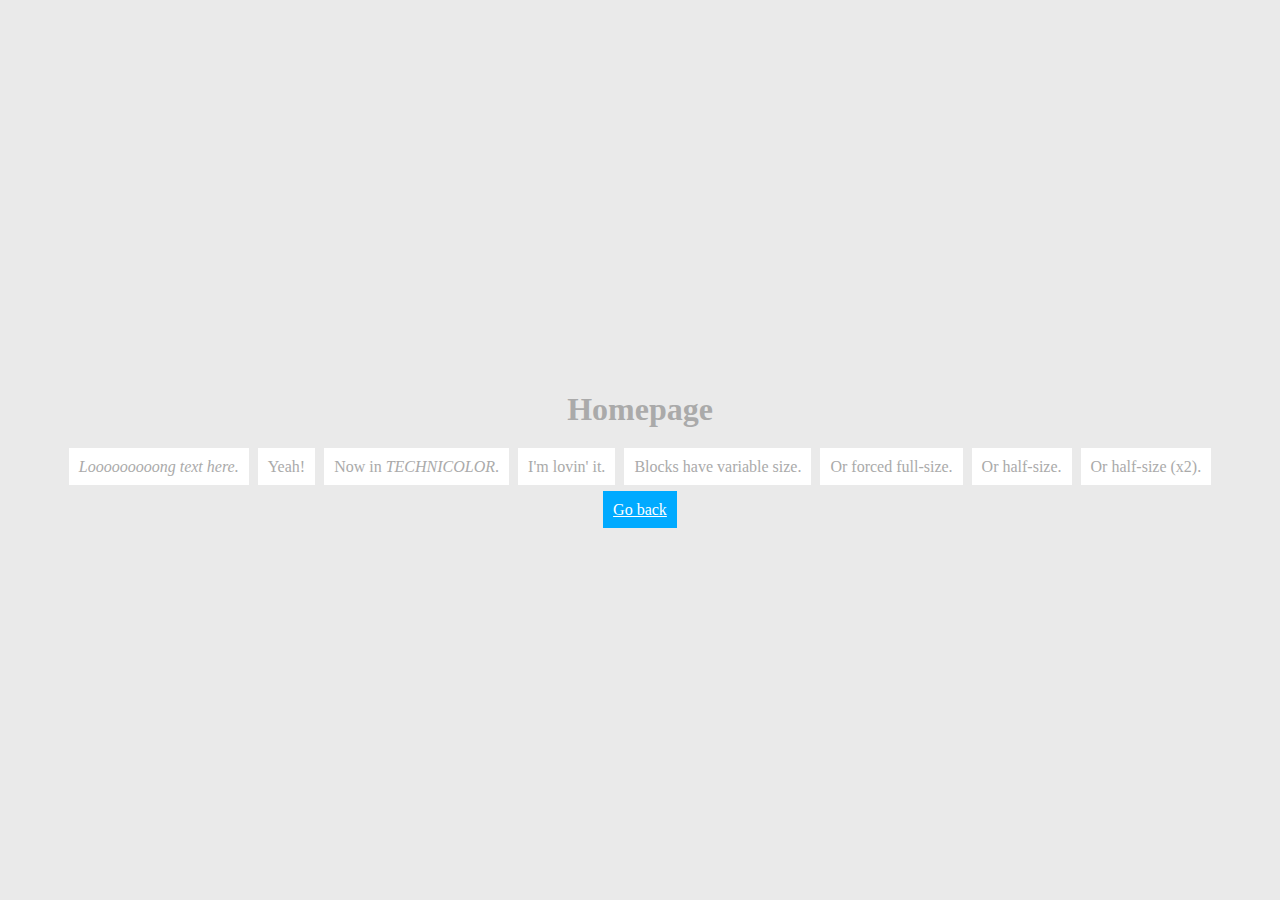
<file: example1.html>
<!DOCTYPE html>

<!--
    Copyright © 2014 Jackos
    This work is free. You can redistribute it and/or modify it under the
    terms of the Do What The Fuck You Want To Public License, Version 2,
    as published by Sam Hocevar. See the COPYING file for more details.
-->

<html>
    <head>
        <meta charset="UTF-8">
        <title>Homepage</title>
        <link rel="stylesheet" type="text/css" href="css/main.css" />
        <link rel="stylesheet" type="text/css" href="css/colors.css" />
    </head>
    <body>
        <header>
            <h1>Homepage</h1>
        </header>

        <main>
            <section>
                <span class="block"><i>Looooooooong text here.</i></span>
                <span class="block">Yeah!</span>
                <span class="block color">Now in&nbsp;<i>TECHNICOLOR</i>.</span>
                <span class="block color">I'm lovin' it.</span>
                <span class="block">Blocks have variable size.</span>
                <span class="block full-size">Or forced full-size.</span>
                <span class="block half-size">Or half-size.</span>
                <span class="block half-size">Or half-size (x2).</span>
            </section>
            <section style="margin-top: 25px;">
                <a href="index.html" class="block button">Go back</a>
            </section>
        </main>
    </body>
</html>
</file>
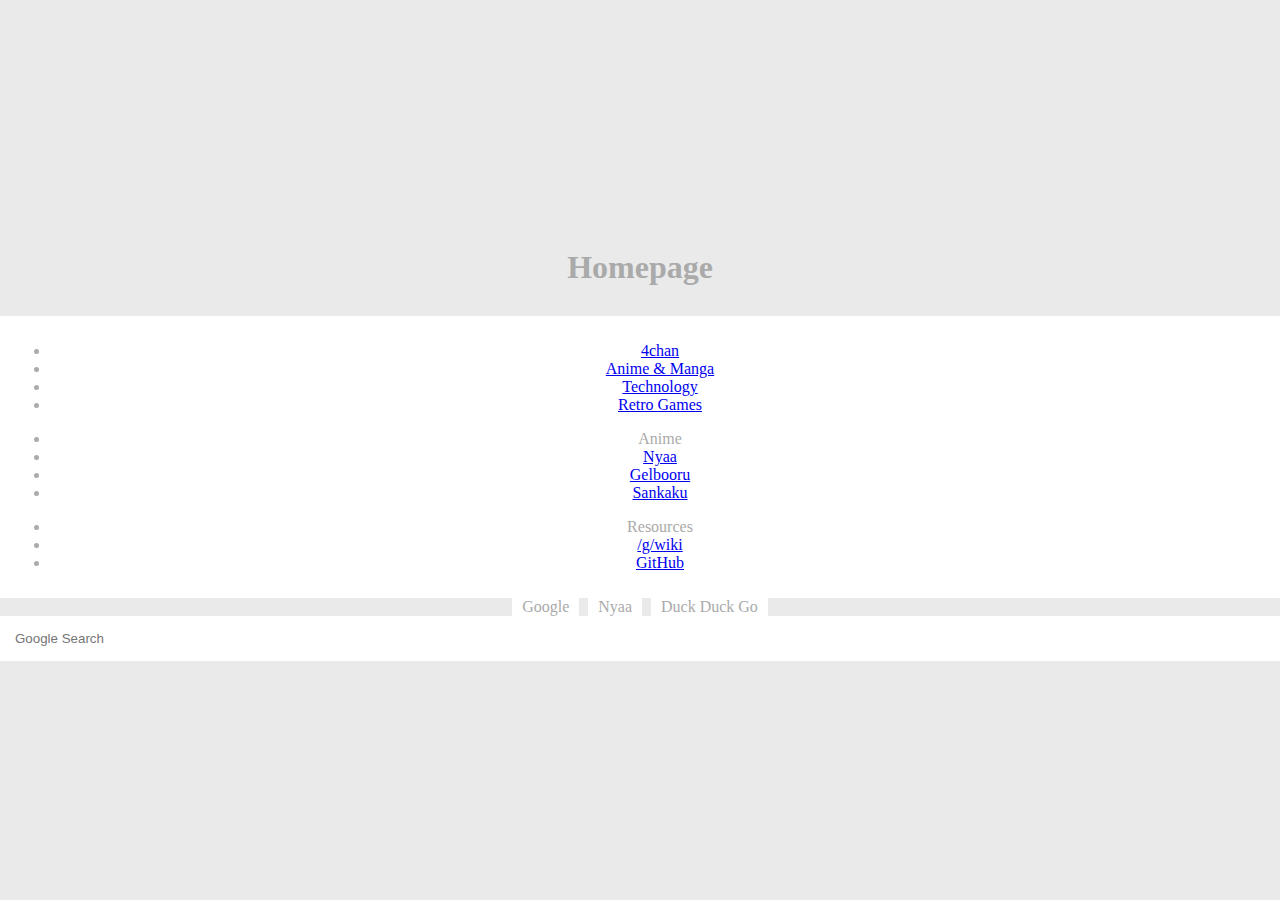
<file: example2.html>
<!DOCTYPE html>

<!--
    Copyright © 2014 Jackos
    This work is free. You can redistribute it and/or modify it under the
    terms of the Do What The Fuck You Want To Public License, Version 2,
    as published by Sam Hocevar. See the COPYING file for more details.
-->

<html>
    <head>
        <meta charset="UTF-8">
        <title>Homepage</title>
        <link rel="stylesheet" type="text/css" href="css/main.css" />
        <link rel="stylesheet" type="text/css" href="css/colors.css" />
        <script type="text/javascript" src="js/jquery-2.1.1.min.js"></script>
        <script type="text/javascript" src="js/script.js"></script>
    </head>
    <body>
        <header>
            <h1>Homepage</h1>
        </header>

        <main>
            <nav class="block full-size">
                <ul>
                    <li><a href="http://4chan.org">4chan</a></li>
                    <li><a href="http://boards.4chan.org/a/catalog">Anime & Manga</a></li>
                    <li><a href="http://boards.4chan.org/g/catalog">Technology</a></li>
                    <li><a href="http://boards.4chan.org/vr/catalog">Retro Games</a></li>
                </ul>
                <ul>
                    <li>Anime</li>
                    <li><a href="http://nyaa.se">Nyaa</a></li>
                    <li><a href="http://gelbooru.com">Gelbooru</a></li>
                    <li><a href="http://chan.sankakucomplex.com">Sankaku</a></li>
                </ul>
                <ul>
                    <li>Resources</li>
                    <li><a href="http://wiki.installgentoo.com">/g/wiki</a></li>
                    <li><a href="http://github.com/JackosDev/Minimo-Homepage">GitHub</a></li>
                </ul>
            </nav>

            <section>
                <span class="block color" id="search-google" style="cursor: pointer;">Google</span>
                <span class="block color" id="search-nyaa" style="cursor: pointer;">Nyaa</span>
                <span class="block color" id="search-duckduckgo" style="cursor: pointer;">Duck Duck Go</span>
            </section>

            <section class="block full-size">
                <form id="search-form" method="get" action="https://google.com/search">
                    <input id="search-input" type="text" name="q" placeholder="Google Search" autofocus />
                </form>
            </section>
        </main>
    </body>
</html>
</file>
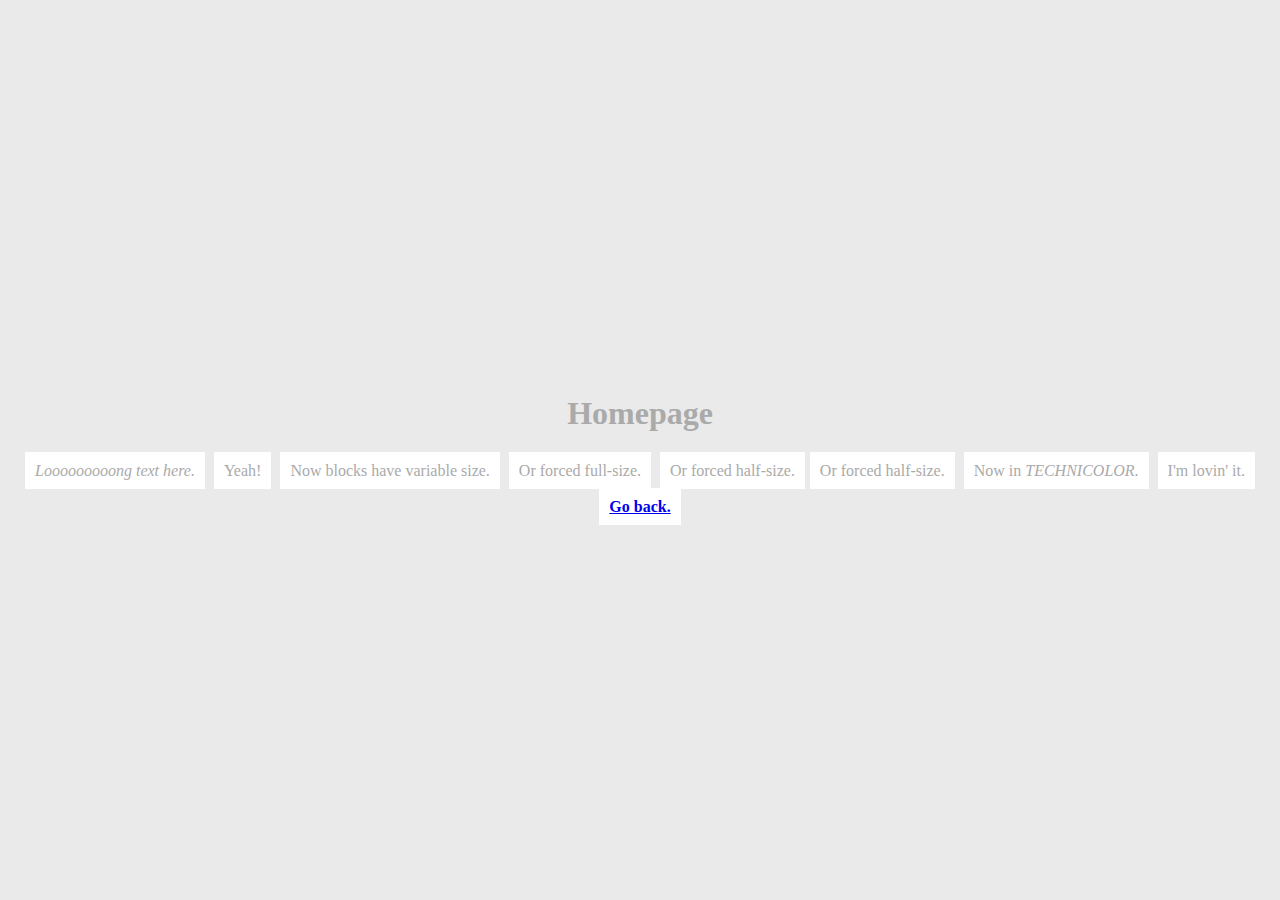
<file: examples.html>
<!DOCTYPE html>

<!--
    Copyright © 2014 Jackos
    This work is free. You can redistribute it and/or modify it under the
    terms of the Do What The Fuck You Want To Public License, Version 2,
    as published by Sam Hocevar. See the COPYING file for more details.
-->

<html>
    <head>
        <meta charset="UTF-8">
        <title>Homepage</title>
        <link rel="stylesheet" type="text/css" href="css/main.css" />
        <link rel="stylesheet" type="text/css" href="css/colors.css" />
    </head>
    <body>
        <header>
            <h1>Homepage</h1>
        </header>

        <main>
            <span class="block"><i>Looooooooong text here.</i></span>
            <span class="block">Yeah!</span>
            <span class="block">Now blocks have variable size.</span>
            <span class="block full-size">Or forced full-size.</span>
            <span class="block half-size">Or forced half-size.</span><span class="block half-size">Or forced half-size.</span>
            <span class="block color">Now in&nbsp;<i>TECHNICOLOR</i>.</span>
            <span class="block color">I'm lovin' it.</span>
        </main>
        <br/>
        <section>
            <a class="block full-size color" href="index.html"><b>Go back.</b></a>
        </section>
        <footer>
            <!-- Footer -->
        </footer>
    </body>
</html>
</file>
<file: css/main.css>
html,
body {
    margin: 0;
    padding: 0;
    height: 100%;
    width: 100%;
    display: table;
}

/* Header */

header {
    margin-bottom: 20px;
    padding: 10px;
}

h1 {
    margin: 0;
    padding: 0;
}

/* Body */

body {
    display: table-cell;
    vertical-align: middle;
    text-align: center;
}

.block-content {
    box-sizing: border-box;
    display: flex;
    flex-flow: row wrap;
    width: 50%;
    margin: 0 auto 5px;
    padding: 10px;
}

/* Blocks */

.block-content ul {
    flex: 1 1 auto;
    list-style: none;
    margin: 5px 10px;
    padding: 0;
}

.block-wrapper {
    display: flex;
    margin: 0 auto 5px;
    width: 50%;
}

.block {
    background-color: #fff;
    flex: 1 1 auto;
    margin-right: 5px;
    padding: 10px;
    position: relative;
}

.block:last-of-type,
a:last-of-type {
    margin-right: 0;
}

.block.half-size {
    flex-basis: 50%;
}

a {                     /* What was this thing supposed to do? */
    flex: 1 1 auto;
    margin-right: 5px;
}

/* Form */

.clear-flex {
    display: block;
    width: 100%;
}

input {
    border: 0;
    box-sizing: border-box;
    margin: 0;
    padding: 5px;
    width: 100%;
}

/* Mascot */

#mascot {
    background-repeat: no-repeat;
    height: 100%;
    left: 0;
    position: absolute;
    top: 0;
    width: 100%;
    z-index: -1;
}
</file>
<file: css/colors.css>
/*  Copyright © 2014 Jackos
    This work is free. You can redistribute it and/or modify it under the
    terms of the Do What The Fuck You Want To Public License, Version 2,
    as published by Sam Hocevar. See the COPYING file for more details. */

/* Header */
header {
    background-color: inherit;
    color: #aaa;
}

/* Body */
body {
    background-color: #eaeaea;
    color: #aaa;
}

.block {
    background-color: #fff;
    border-bottom-color: #d9d9d9;
}

.block.color {
    border-left-color: #0af;
}

.block.button {
    background-color: #0af;
    color: #fff;
}

input {
    outline-width: 0px;
    outline-color: #ddd;
}
</file>
